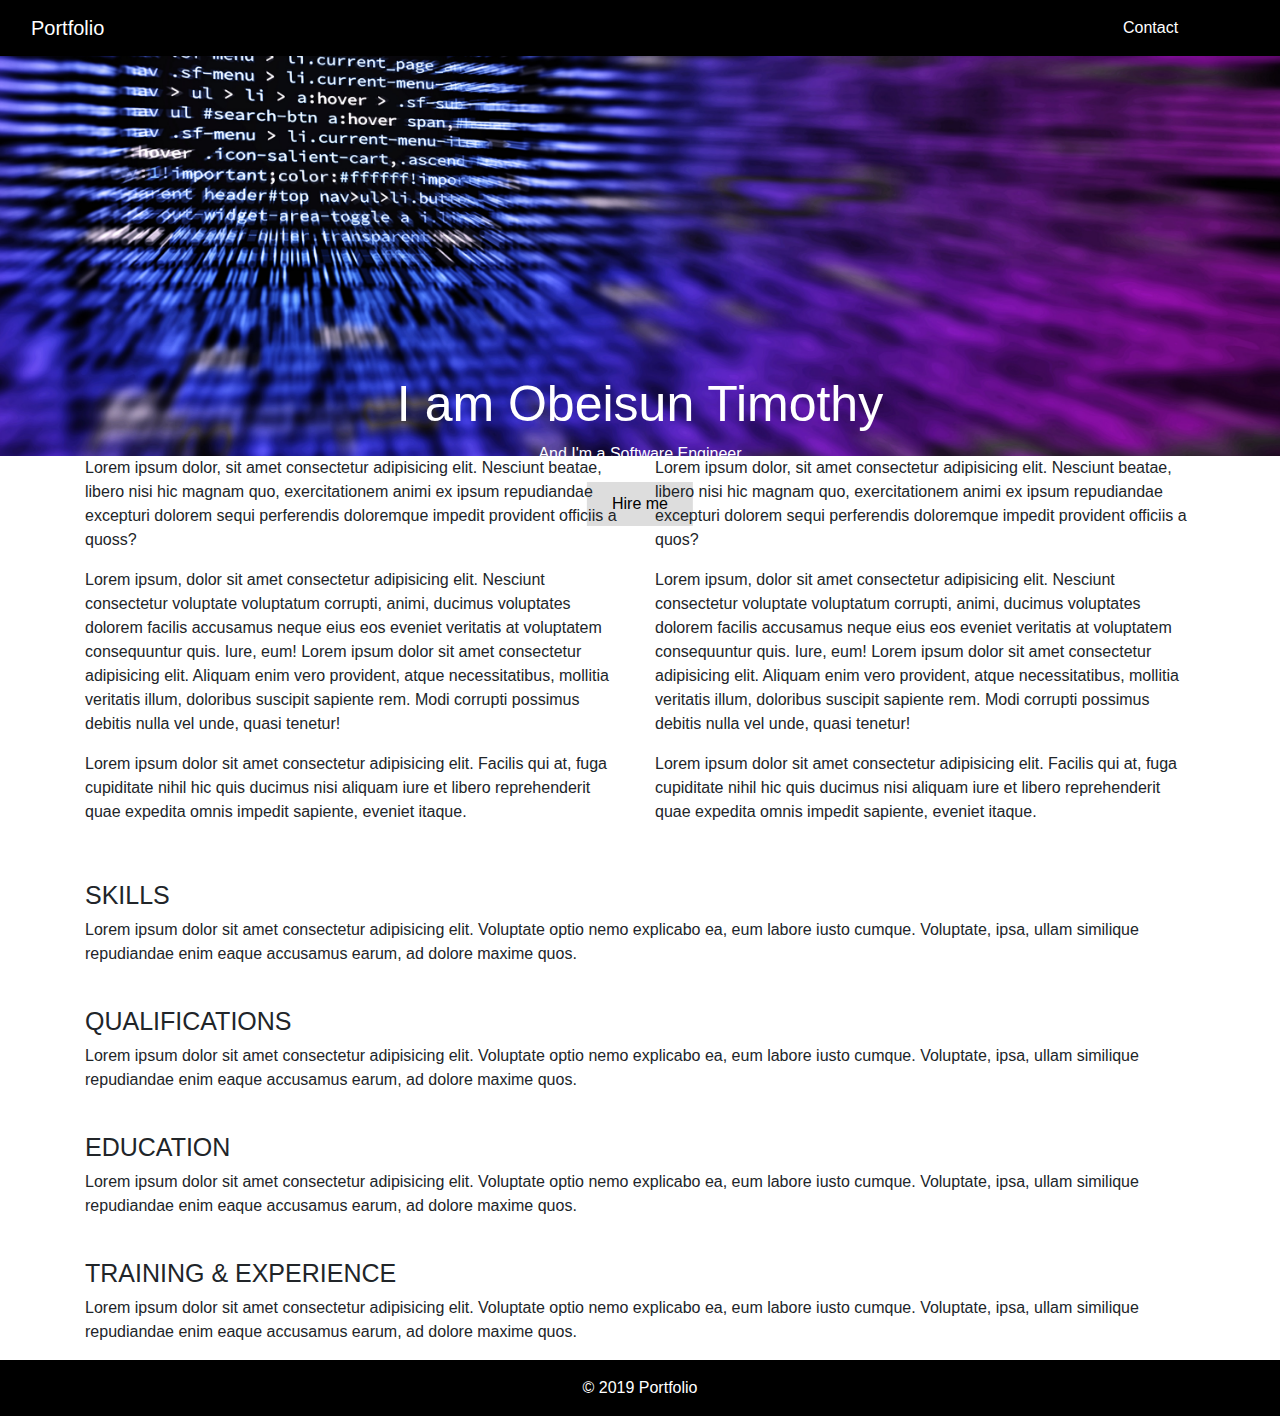
<file: public/index.html>
<!DOCTYPE html>
<html lang="en">
  <head>
    <meta charset="UTF-8" />
    <meta name="viewport" content="width=device-width, initial-scale=1.0" />
    <meta http-equiv="X-UA-Compatible" content="ie=edge" />
    <link rel="stylesheet" href="css/index.css" />
    <link rel="stylesheet" href="css/bootstrap.min.css" />
    <script src="js/jquery.js"></script>
    <script src="js/bootstrap.min.js"></script>
    <title>Home</title>
  </head>
  <body>
    <div class="container-fluid mainContainer">
      <nav class="navbar navbar-expand-lg navbar-light wholeNavbar">
        <a class="navbar-brand" href="index.html">Portfolio</a>
        <button
          class="navbar-toggler"
          type="button"
          data-toggle="collapse"
          data-target="#navbarSupportedContent"
          aria-controls="navbarSupportedContent"
          aria-expanded="false"
          aria-label="Toggle navigation"
        >
          <span class="navbar-toggler-icon"></span>
        </button>

        <div class="collapse navbar-collapse" id="navbarSupportedContent">
          <ul class="navbar-nav mr-auto rightTopNav ">
            <li class="nav-item">
              <a class="nav-link" href="contact.html">Contact</a>
            </li>
          </ul>
        </div>
      </nav>
    </div>

    <div class="hero-image">
      <div class="hero-text">
        <h1 style="font-size:50px">I am Obeisun Timothy</h1>
        <p>And I'm a Software Engineer</p>
        <button><a href="contact.html">Hire me</a></button>
      </div>
    </div>
    <div class="aboutMe">
      <div class="container">
        <div class="row">
          <div class="col-sm">
            <p>
              Lorem ipsum dolor, sit amet consectetur adipisicing elit. Nesciunt
              beatae, libero nisi hic magnam quo, exercitationem animi ex ipsum
              repudiandae excepturi dolorem sequi perferendis doloremque impedit
              provident officiis a quoss?
            </p>
            <p>
              Lorem ipsum, dolor sit amet consectetur adipisicing elit. Nesciunt
              consectetur voluptate voluptatum corrupti, animi, ducimus
              voluptates dolorem facilis accusamus neque eius eos eveniet
              veritatis at voluptatem consequuntur quis. Iure, eum! Lorem ipsum
              dolor sit amet consectetur adipisicing elit. Aliquam enim vero
              provident, atque necessitatibus, mollitia veritatis illum,
              doloribus suscipit sapiente rem. Modi corrupti possimus debitis
              nulla vel unde, quasi tenetur!
            </p>
            <p>
              Lorem ipsum dolor sit amet consectetur adipisicing elit. Facilis
              qui at, fuga cupiditate nihil hic quis ducimus nisi aliquam iure
              et libero reprehenderit quae expedita omnis impedit sapiente,
              eveniet itaque.
            </p>
          </div>
          <div class="col-sm">
            <p>
              Lorem ipsum dolor, sit amet consectetur adipisicing elit. Nesciunt
              beatae, libero nisi hic magnam quo, exercitationem animi ex ipsum
              repudiandae excepturi dolorem sequi perferendis doloremque impedit
              provident officiis a quos?
            </p>
            <p>
              Lorem ipsum, dolor sit amet consectetur adipisicing elit. Nesciunt
              consectetur voluptate voluptatum corrupti, animi, ducimus
              voluptates dolorem facilis accusamus neque eius eos eveniet
              veritatis at voluptatem consequuntur quis. Iure, eum! Lorem ipsum
              dolor sit amet consectetur adipisicing elit. Aliquam enim vero
              provident, atque necessitatibus, mollitia veritatis illum,
              doloribus suscipit sapiente rem. Modi corrupti possimus debitis
              nulla vel unde, quasi tenetur!
            </p>
            <p>
              Lorem ipsum dolor sit amet consectetur adipisicing elit. Facilis
              qui at, fuga cupiditate nihil hic quis ducimus nisi aliquam iure
              et libero reprehenderit quae expedita omnis impedit sapiente,
              eveniet itaque.
            </p>
          </div>
        </div>
      </div>
    </div>
    <div class="skills">
      <div class="container">
        <h1>Skills</h1>
        <p>
          Lorem ipsum dolor sit amet consectetur adipisicing elit. Voluptate
          optio nemo explicabo ea, eum labore iusto cumque. Voluptate, ipsa,
          ullam similique repudiandae enim eaque accusamus earum, ad dolore
          maxime quos.
        </p>
      </div>
    </div>
    <div class="qualification">
      <div class="container">
        <h1>Qualifications</h1>
        <p>
          Lorem ipsum dolor sit amet consectetur adipisicing elit. Voluptate
          optio nemo explicabo ea, eum labore iusto cumque. Voluptate, ipsa,
          ullam similique repudiandae enim eaque accusamus earum, ad dolore
          maxime quos.
        </p>
      </div>
    </div>
    <div class="education">
      <div class="container">
        <h1>Education</h1>
        <p>
          Lorem ipsum dolor sit amet consectetur adipisicing elit. Voluptate
          optio nemo explicabo ea, eum labore iusto cumque. Voluptate, ipsa,
          ullam similique repudiandae enim eaque accusamus earum, ad dolore
          maxime quos.
        </p>
      </div>
    </div>
    <div class="trainingAndExperience">
      <div class="container">
        <h1>Training & Experience</h1>
        <p>
          Lorem ipsum dolor sit amet consectetur adipisicing elit. Voluptate
          optio nemo explicabo ea, eum labore iusto cumque. Voluptate, ipsa,
          ullam similique repudiandae enim eaque accusamus earum, ad dolore
          maxime quos.
        </p>
      </div>
    </div>
    <footer class="page-footer">
      <div class="footer-copyright text-center py-3">
        © 2019
        <a href="#"> Portfolio</a>
      </div>
    </footer>
  </body>
</html>
</file>
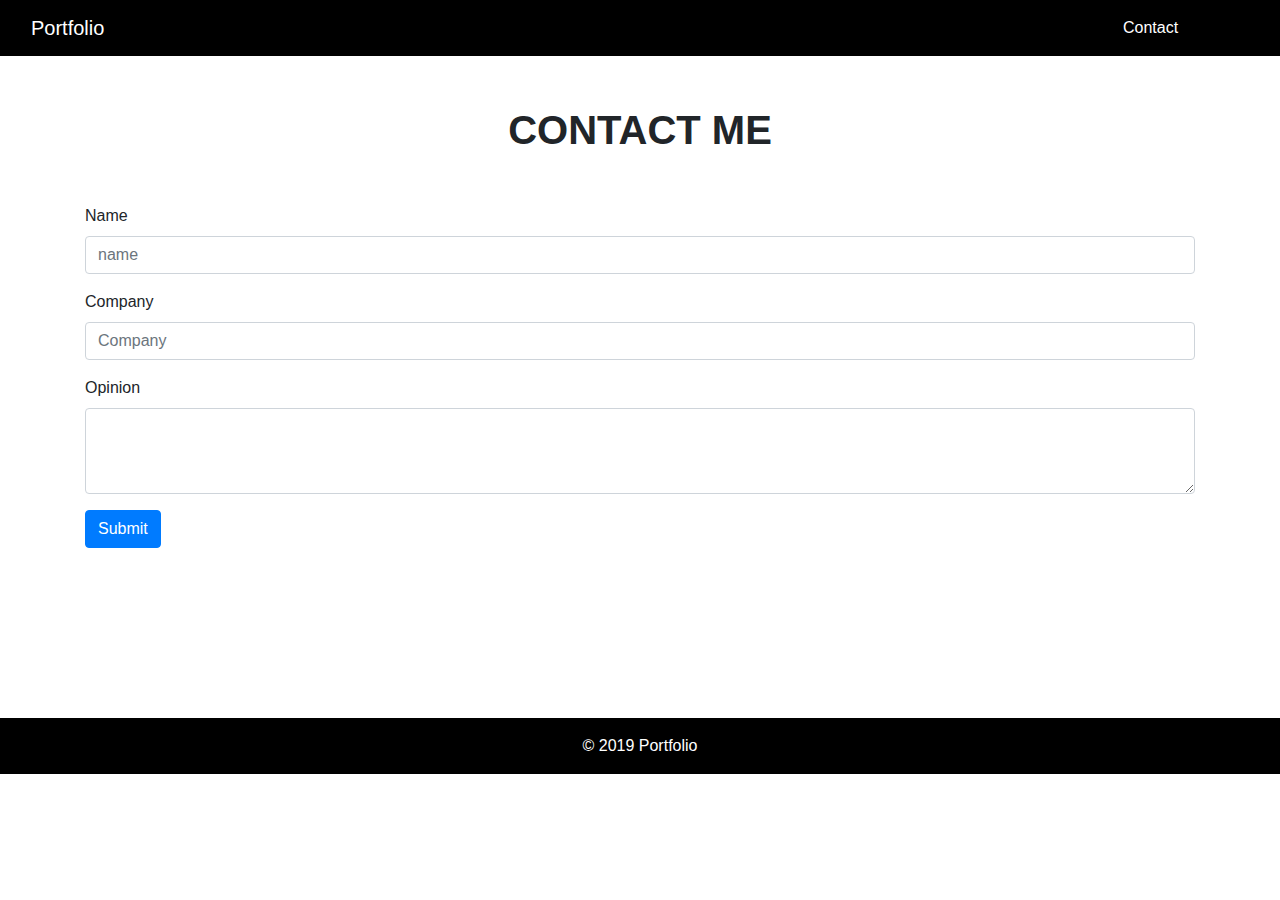
<file: public/contact.html>
<!DOCTYPE html>
<html lang="en">
  <head>
    <meta charset="UTF-8" />
    <meta name="viewport" content="width=device-width, initial-scale=1.0" />
    <meta http-equiv="X-UA-Compatible" content="ie=edge" />
    <link rel="stylesheet" href="css/index.css" />
    <link rel="stylesheet" href="css/bootstrap.min.css" />
    <script src="js/jquery.js"></script>
    <script src="js/bootstrap.min.js"></script>
    <title>Contact Us</title>
  </head>
  <body>
    <div class="container-fluid mainContainer">
      <nav class="navbar navbar-expand-lg navbar-light wholeNavbar">
        <a class="navbar-brand" href="index.html">Portfolio</a>
        <button
          class="navbar-toggler"
          type="button"
          data-toggle="collapse"
          data-target="#navbarSupportedContent"
          aria-controls="navbarSupportedContent"
          aria-expanded="false"
          aria-label="Toggle navigation"
        >
          <span class="navbar-toggler-icon"></span>
        </button>

        <div class="collapse navbar-collapse" id="navbarSupportedContent">
          <ul class="navbar-nav mr-auto rightTopNav ">
            <li class="nav-item">
              <a class="nav-link" href="contact.html">Contact</a>
            </li>
          </ul>
        </div>
      </nav>
    </div>
    <div class="contactBanner">
      <h1>Contact Me</h1>
    </div>

    <div class="formMain">
      <div class="container">
        <div class="dang"></div>
        <div class="successful"></div>
        <form id="sendDeets">
          <div class="form-group">
            <label for="exampleInputEmail1">Name</label>
            <input
              type="text"
              class="form-control"
              placeholder="name"
              id="name"
            />
          </div>
          <div class="form-group">
            <label for="exampleInputPassword1">Company</label>
            <input
              type="text"
              class="form-control"
              placeholder="Company"
              id="company"
            />
          </div>

          <div class="form-group">
            <label for="exampleFormControlTextarea1">Opinion</label>
            <textarea class="form-control" id="Opinion" rows="3"></textarea>
          </div>
          <button type="submit" class="btn btn-primary">Submit</button>
        </form>
      </div>
    </div>
    <footer class="page-footer">
      <div class="footer-copyright text-center py-3">
        © 2019
        <a href="#"> Portfolio</a>
      </div>
    </footer>
  </body>
  <script src="js/main.js"></script>
</html>
</file>
<file: public/css/index.css>
body {
  background: black;
  height: 100% !important;
}

.rightTopNav {
  position: absolute;
  left: 88%;
}

.mainContainer {
  background: black;
}
.wholeNavbar {
  background: black !important;
}

.wholeNavbar a {
  color: white !important;
}

.hero-image {
  background-image: url('../img/main_1.jpg');
  height: 400px;
  background-position: center;
  background-repeat: no-repeat;
  background-size: cover;
  z-index: 0;
}

.hero-text {
  text-align: center;
  position: absolute;
  top: 50%;
  left: 50%;
  transform: translate(-50%, -50%);
  color: white;
}

.hero-text button {
  border: none;
  outline: 0;
  display: inline-block;
  padding: 10px 25px;
  color: black;
  background-color: #ddd;
  text-align: center;
  cursor: pointer;
}

.hero-text button:hover {
  background-color: #555;
  color: white;
}

.skills {
  margin-top: 40px;
}

.skills h1 {
  text-transform: uppercase;
  font-size: 25px;
}

.qualification {
  margin-top: 40px;
}

.qualification h1 {
  text-transform: uppercase;
  font-size: 25px;
}

.education {
  margin-top: 40px;
}

.education h1 {
  text-transform: uppercase;
  font-size: 25px;
}

.trainingAndExperience {
  margin-top: 40px;
}

.trainingAndExperience h1 {
  text-transform: uppercase;
  font-size: 25px;
}
.page-footer {
  background: black;
  color: #fff;
}
.page-footer a {
  color: #fff;
}

.formMain {
  margin-top: 50px;
  margin-bottom: 170px;
}

.contactBanner h1 {
  text-align: center;
  font-weight: 700;
  text-transform: uppercase;
}

.contactBanner {
  margin-top: 50px;
}

button a {
  color: black;
}
button a:hover {
  color: white;
  text-decoration: none;
}
button:hover {
  background: #66127e !important;
  color: white !important;
}
</file>
